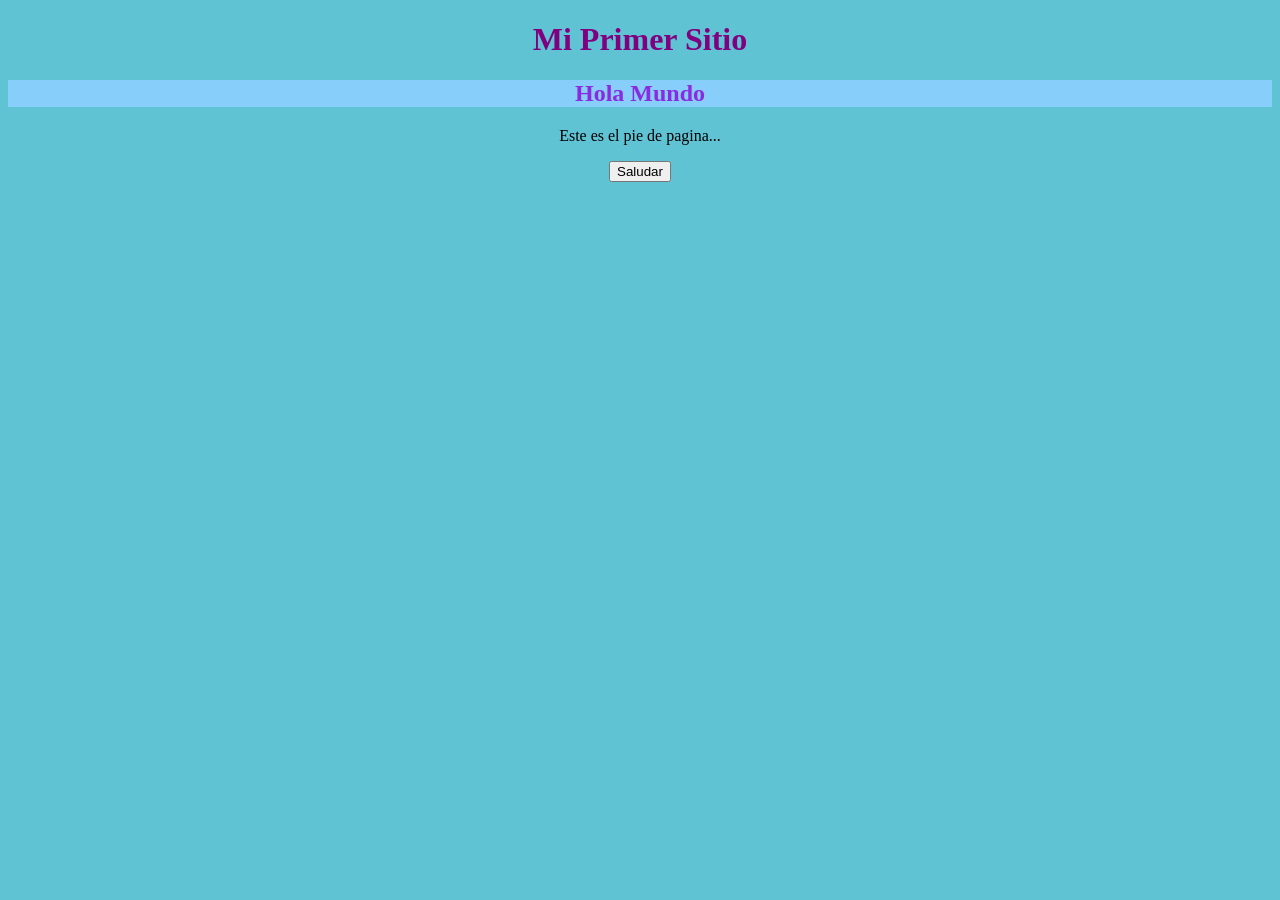
<file: 01_hola_mundo/index.html>
<!DOCTYPE html>
<html lang="es">
    <head>
        <title>Mi primer Sitio</title>
        <link rel="stylesheet" type="text/css" href="static/css/style.css">
    </head>
    <body>
        <header>
        <h1>Mi Primer Sitio</h1>
        </header>
        <main>
            <h2>Hola Mundo</h2>
        </main>
    <footer>
    <p>Este es el pie de pagina...</p>
    <button onclick="Saludar()">Saludar</button>
    </footer>
<script src="static/js/script.js"></script>
    </body>
</html>
</file>
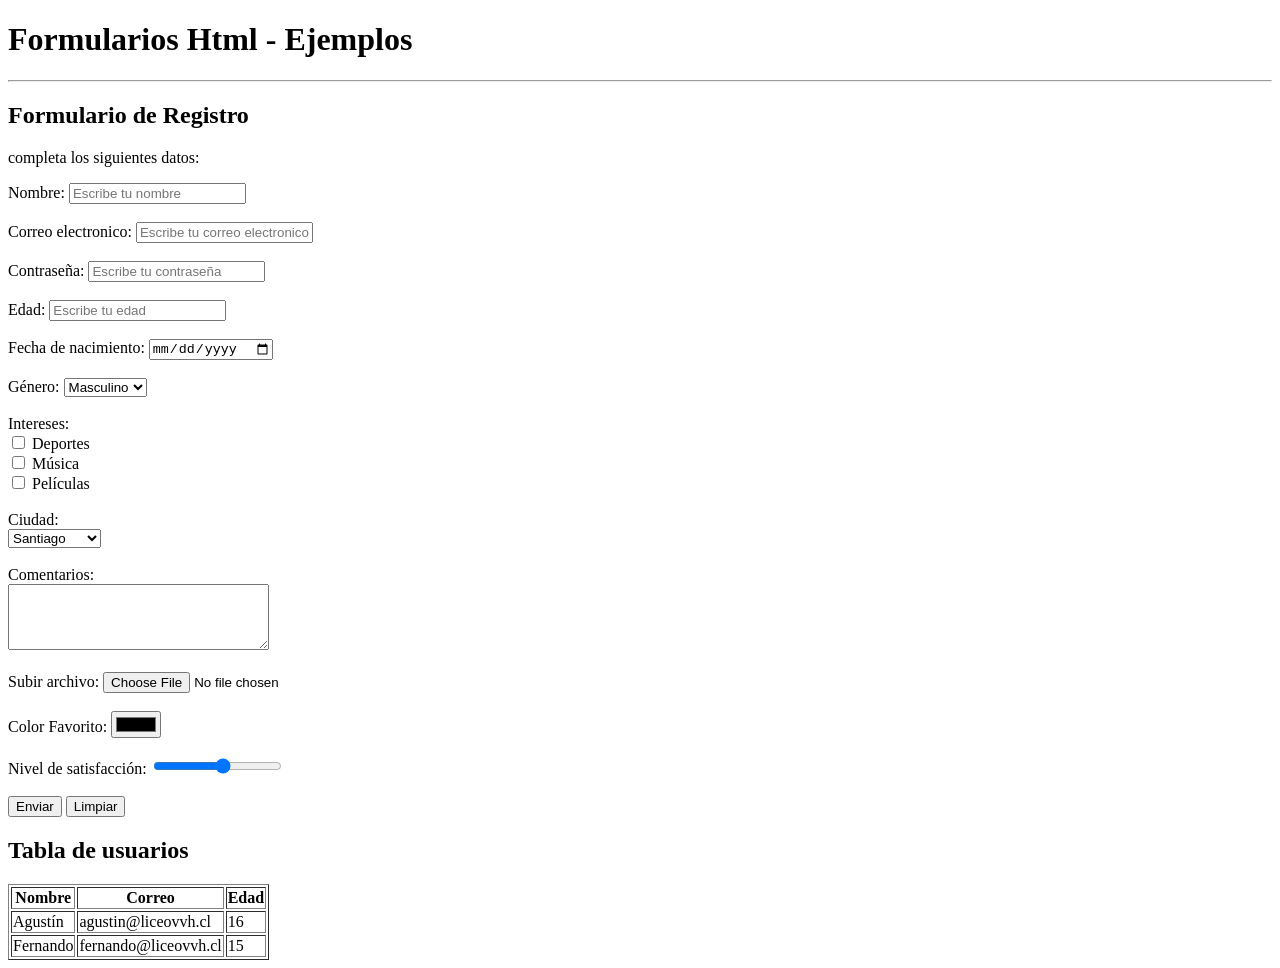
<file: 04_formularios/static/index.html>
<!DOCTYPE html>
<html lang="es">

<head>
    <meta charset="UTF-8">
    <meta name="viewport" content="width=device-width, initial-scale=1.0">
    <title>Formularios HTMl</title>
</head>

<body>
    <header>
        <h1>Formularios Html - Ejemplos</h1>
        <hr>
    </header>
    <main>
        <h2>Formulario de Registro</h2>
        <p>completa los siguientes datos:</p>
        <form> <!-- etiqueta para crear un formulario -->
            <label>Nombre:</label> <!--etiqueta que describe al campo-->
            <input type="text" name="nombre" placeholder="Escribe tu nombre"> <!--campo de texto-->
            <br><br>
            <label>Correo electronico:</label>
            <input type="email" name="correo" placeholder="Escribe tu correo electronico">
            <br><br>
            <label>Contraseña:</label>
            <input type="password" name="contrasena" placeholder="Escribe tu contraseña"><!--formato de contraseña-->
            <br><br>
            <label>Edad:</label>
            <input type="number" name="edad" placeholder="Escribe tu edad"><!--admite solo números-->
            <br><br>
            <label>Fecha de nacimiento:</label>
            <input type="date" name="fecha_nacimiento">
            <br><br>
            <label>Género:</label>
            <select name="genero">
                <option value="masculino">Masculino</option>
                <option value="femenino">Femenino</option>
                <option value="otro">Otro</option>
            </select>
            <br><br>
            <label>Intereses:</label><br>
            <input type="checkbox" name="intereses" value="deportes"> Deportes<br>
            <input type="checkbox" name="intereses" value="musica"> Música<br>
            <input type="checkbox" name="intereses" value="Películas"> Películas
            <br><br>
            <label>Ciudad:</label><br>
            <select name="ciudad">
                <option value="ciudad1">Santiago</option>
                <option value="ciudad2">Valparaíso</option>
                <option value="ciudad3">Concepción</option>
                <option value="ciudad4">La Serena</option>
                <option value="ciudad5">Otros</option>
            </select>
            <br><br>
            <label>Comentarios:</label><br>
            <textarea name="comentarios" rows="4" cols="30"></textarea>
            <br><br>
            <label>Subir archivo:</label>
            <input type="file" name="archivo">
            <br><br>
            <label>Color Favorito:</label>
            <input type="color" name="color_favorito">
            <br><br>
            <label>Nivel de satisfacción:</label>
            <input type="range" name="satisfaccion" min="1" max="10">
            <br><br>
            <input type="submit" value="Enviar"> <!--boton para enviar el formulario-->
            <input type="reset" value="Limpiar"> <!--boton para limpiar el formulario-->
        </form>
        <!--creación de tabla de datos-->
        <h2>Tabla de usuarios</h2>
        <table border="1">
            <thead>
                <tr>
                    <th>Nombre</th>
                    <th>Correo</th>
                    <th>Edad</th>
                </tr>
                <tr>
                    <td>Agustín</td>
                    <td>agustin@liceovvh.cl</td>
                    <td>16</td>
                </tr>
                <tr>
                    <td>Fernando</td>
                    <td>fernando@liceovvh.cl</td>
                    <td>15</td>
                </tr>
        </table>
    </main>
</body>

</html>
</file>
<file: 01_hola_mundo/static/css/style.css>
body {
    text-align: center;
    background-color: rgb(96, 195, 212);
}
h1 {
    color: purple
}
h2{
    color: blueviolet
}
main{
    background-color: lightskyblue;(96, 195, 212)
}
footer{
    background-color: rgb(96, 195, 212),
}
header{
    background-color: rgb(96, 195, 212);
}
</file>
